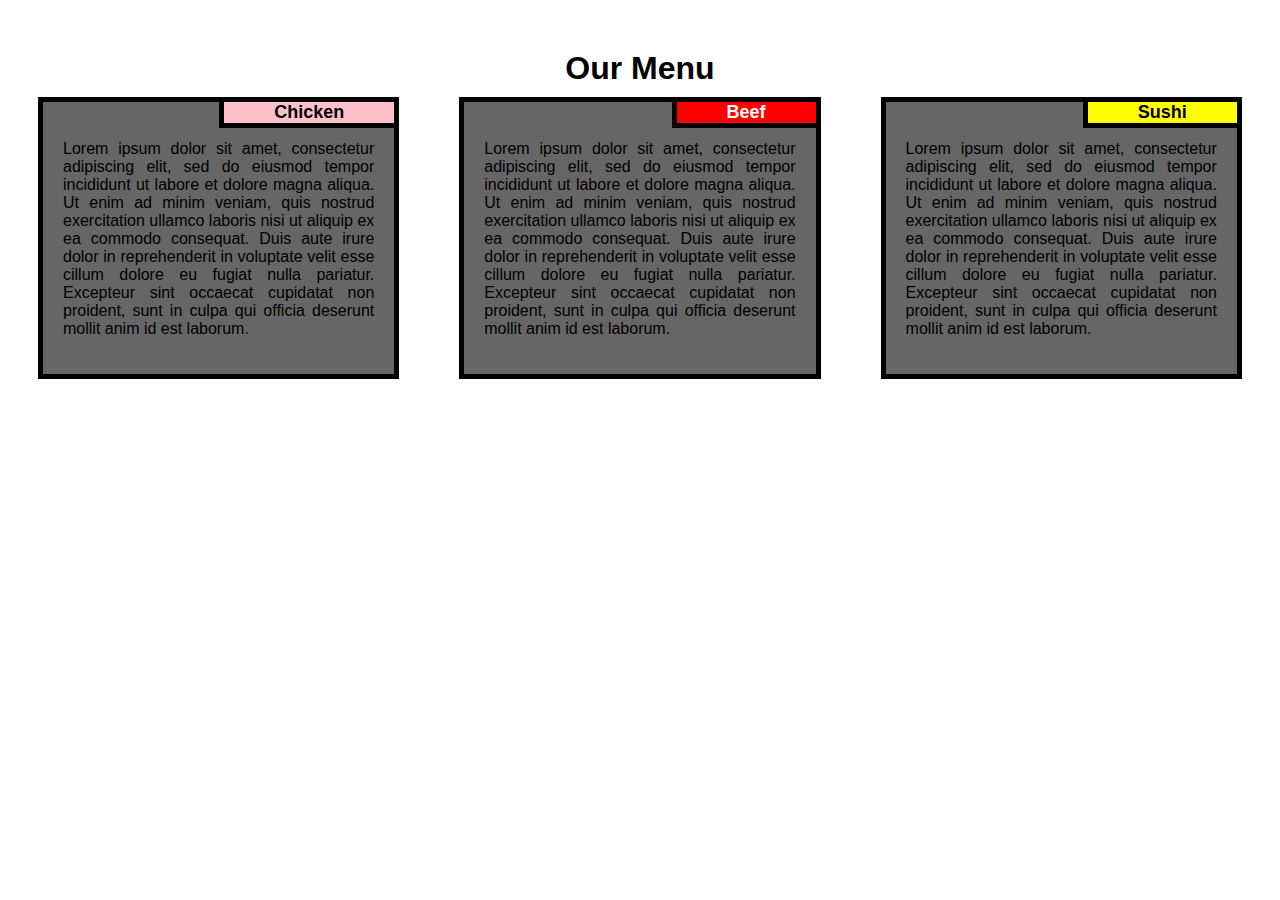
<file: module2-solution/index.html>
<!<!DOCTYPE html>
	<html>
		<head>
			<link rel="shortcut icon" href="moistapps_icon.png" type="image/x-icon" />
			<meta charset="utf-8">
			<meta name="viewport" content="width=device-width, initial-scale=1">
			<title>Module2-Solution</title>
			<link rel="stylesheet" type="text/css" href="css/style.css" />
		</head>
		<body>
			<h1>Our Menu</h1>
			<div class="row">
				<div class="col-lg-4 col-md-6 col-sm-12">
					<div class= "card">
						<h2 class = "cardtitle chicken">
							Chicken
						</h2>
						<p>
							Lorem ipsum dolor sit amet, consectetur adipiscing elit, sed do eiusmod tempor incididunt ut labore et dolore magna aliqua. Ut enim ad minim veniam, quis nostrud exercitation ullamco laboris nisi ut aliquip ex ea commodo consequat. Duis aute irure dolor in reprehenderit in voluptate velit esse cillum dolore eu fugiat nulla pariatur. Excepteur sint occaecat cupidatat non proident, sunt in culpa qui officia deserunt mollit anim id est laborum.
						</p>
					</div>
				</div>
				<div class="col-lg-4 col-md-6 col-sm-12">
					<div class= "card">
						<h2 class = "cardtitle beef">
							Beef
						</h2>
						<p>
							Lorem ipsum dolor sit amet, consectetur adipiscing elit, sed do eiusmod tempor incididunt ut labore et dolore magna aliqua. Ut enim ad minim veniam, quis nostrud exercitation ullamco laboris nisi ut aliquip ex ea commodo consequat. Duis aute irure dolor in reprehenderit in voluptate velit esse cillum dolore eu fugiat nulla pariatur. Excepteur sint occaecat cupidatat non proident, sunt in culpa qui officia deserunt mollit anim id est laborum.
						</p>
					</div>
				</div>
				<div class="col-lg-4 col-md-12 col-sm-12">
					<div class= "card">
						<h2 class = "cardtitle sushi">
							Sushi
						</h2>
						<p>
							Lorem ipsum dolor sit amet, consectetur adipiscing elit, sed do eiusmod tempor incididunt ut labore et dolore magna aliqua. Ut enim ad minim veniam, quis nostrud exercitation ullamco laboris nisi ut aliquip ex ea commodo consequat. Duis aute irure dolor in reprehenderit in voluptate velit esse cillum dolore eu fugiat nulla pariatur. Excepteur sint occaecat cupidatat non proident, sunt in culpa qui officia deserunt mollit anim id est laborum.
						</p>
					</div>
				</div>
			  </div>
		</body>
	</html>
</file>
<file: module2-solution/css/style.css>
/********** Base styles **********/
* {
    box-sizing: border-box;
    font-family: Verdana, Geneva, Tahoma, sans-serif;
  }
  h1 {
    text-align: center;
    margin: 50;
    margin-bottom: 0px;
  }
  h2{
    font-size:large;
    text-align: center;
  }
  
  p{
    margin-top: 18px;
    text-align: justify;
    font-size:100%;
  }
  .card{
    position: relative;
    top: 0;
    background-color:#666666;
    margin: 20px;
    padding: 20px;
    border: 5px solid #000;
  }

  .cardtitle{
    position: absolute;
    top: -20;
    right: -5;
    padding-right: 50;
    padding-left: 50;
    border: 5px solid black;
    text-align: center;
    box-sizing: border-box;
  }

  .chicken{
    background-color: pink;
  }
  .beef{
    color: white;
    background-color: red;
  }
  .sushi{
    background-color: yellow;
  }

  
  /* Simple Responsive Framework. */
  .row {
    width: 100%;
    margin: 0;
  }
  
  /********** Large devices only **********/
  @media (min-width: 1200px) {
    .col-lg-1, .col-lg-2, .col-lg-3, .col-lg-4, .col-lg-5, .col-lg-6, .col-lg-7, .col-lg-8, .col-lg-9, .col-lg-10, .col-lg-11, .col-lg-12 {
      float: left;
      padding-left: 10;
      padding-right: 10;
      margin-top: -10;
    }
    .col-lg-1 {
      width: 8.33%;
    }
    .col-lg-2 {
      width: 16.66%;
    }
    .col-lg-3 {
      width: 25%;
    }
    .col-lg-4 {
      width: 33.33%;
    }
    .col-lg-5 {
      width: 41.66%;
    }
    .col-lg-6 {
      width: 50%;
    }
    .col-lg-7 {
      width: 58.33%;
    }
    .col-lg-8 {
      width: 66.66%;
    }
    .col-lg-9 {
      width: 74.99%;
    }
    .col-lg-10 {
      width: 83.33%;
    }
    .col-lg-11 {
      width: 91.66%;
    }
    .col-lg-12 {
      width: 100%;
    }
  }
  
  /********** Medium devices only **********/
  @media (min-width: 992px) and (max-width: 1199px) {
    .col-md-1, .col-md-2, .col-md-3, .col-md-4, .col-md-5, .col-md-6, .col-md-7, .col-md-8, .col-md-9, .col-md-10, .col-md-11, .col-md-12 {
      float: left;
      padding-left: 10;
      padding-right: 10;
    }
    .col-md-1 {
      width: 8.33%;
    }
    .col-md-2 {
      width: 16.66%;
    }
    .col-md-3 {
      width: 25%;
    }
    .col-md-4 {
      width: 33.33%;
    }
    .col-md-5 {
      width: 41.66%;
    }
    .col-md-6 {
      width: 50%;
    }
    .col-md-7 {
      width: 58.33%;
    }
    .col-md-8 {
      width: 66.66%;
    }
    .col-md-9 {
      width: 74.99%;
    }
    .col-md-10 {
      width: 83.33%;
    }
    .col-md-11 {
      width: 91.66%;
    }
    .col-md-12 {
      width: 100%;
    }
  }

    /********** Small devices only **********/
    @media (max-width: 991px) {
        .col-sm-1, .col-sm-2, .col-sm-3, .col-sm-4, .col-sm-5, .col-sm-6, .col-sm-7, .col-sm-8, .col-sm-9, .col-sm-10, .col-sm-11, .col-sm-12 {
            float: left;
        }
        .col-sm-1 {
            width: 8.33%;
        }
        .col-sm-2 {
            width: 16.66%;
        }
        .col-sm-3 {
            width: 25%;
        }
        .col-sm-4 {
            width: 33.33%;
        }
        .col-sm-5 {
            width: 41.66%;
        }
        .col-sm-6 {
            width: 50%;
        }
        .col-sm-7 {
            width: 58.33%;
        }
        .col-sm-8 {
            width: 66.66%;
        }
        .col-sm-9 {
            width: 74.99%;
        }
        .col-sm-10 {
            width: 83.33%;
        }
        .col-sm-11 {
            width: 91.66%;
        }
        .col-sm-12 {
            width: 100%;
        }
    }
</file>
